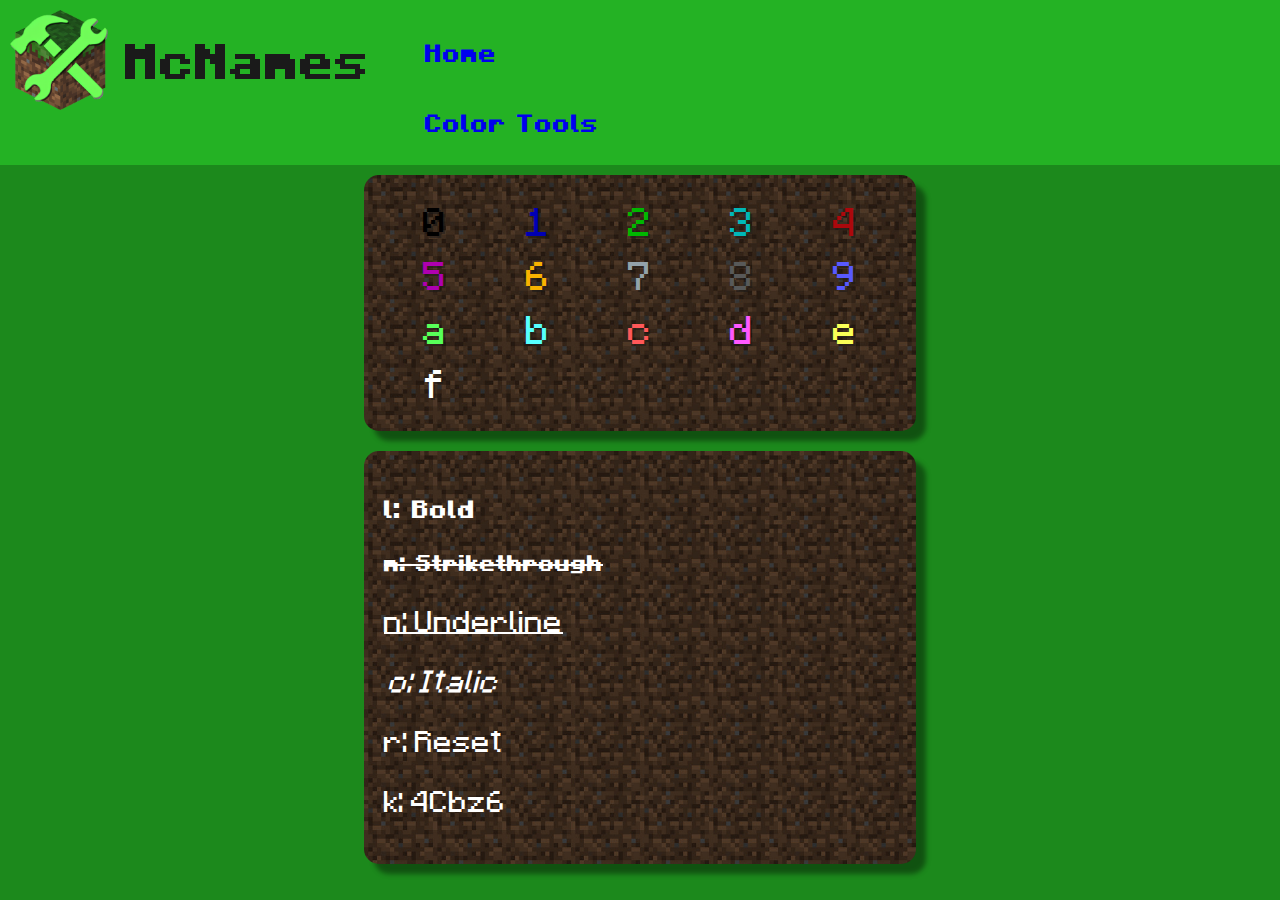
<file: colors.html>
<!DOCTYPE html>
<html lang="en">
<head>
    <meta charset="UTF-8">
    <meta name="viewport" content="width=device-width, initial-scale=1.0">
    <title>McNames - Color Tools</title>
    <link rel="stylesheet" href="colors.css">
    <link rel="shortcut icon" href="assets/images/Logo.png" type="image/png">

</head>
<body>
    <header>
        <img src="assets/images/Logo.png" alt="Logo">
        <h1>McNames</h1>

        <nav class="navBar">
            <ul>
                <a href="index.html">
                    <li>Home</li>
                </a>
            </ul>
            <ul>
                <a href="colors.html">
                    <li>Color Tools</li>
                </a>
            </ul>
        </nav>
    </header>

    <div class="container">
        <p class="colors" id="black">0</p>
        <p class="colors" id="darkBlue">1</p>
        <p class="colors" id="green">2</p>
        <p class="colors" id="teal">3</p>
        <p class="colors" id="darkRed">4</p>
        <p class="colors" id="magenta">5</p>
        <p class="colors" id="gold">6</p>
        <p class="colors" id="gray">7</p>
        <p class="colors" id="darkGray">8</p>
        <p class="colors" id="blue">9</p>
        <p class="colors" id="lime">a</p>
        <p class="colors" id="aqua">b</p>
        <p class="colors" id="red">c</p>
        <p class="colors" id="pink">d</p>
        <p class="colors" id="yellow">e</p>
        <p class="colors" id="white">f</p>

    </div>

    <div class="styles">
        <p id="bold">l: Bold</p>
        <p id="strikethrough">m: Strikethrough</p>
        <p id="underline">n: Underline</p>
        <p id="italic">o: Italic</p>
        <p id="reset">r: Reset</p>
        <p id="magic">k: magic</p>
    </div>

    <script>
        const magicTextField = document.getElementById('magic');

        function magicText() {
            if (magicTextField) {
                    magicTextField.textContent = `k: ${generateRandomLetters(5)}`; // Update the IGN display
                } else {
                    console.error("The IGN input element could not be found in the DOM.");
                }
        }

        function generateRandomLetters(count) {
  const letters = 'ABCDEFGHIJKLMNOPQRSTUVWXYZqwertyuiopasdfghjklzxcvbnm1234567890/'; // You can use lowercase letters or mix both
  let result = '';

  for (let i = 0; i < count; i++) {
    const randomIndex = Math.floor(Math.random() * letters.length);
    result += letters[randomIndex];
  }

  return result;
}

        const intervalId = setInterval(magicText, 40);
    </script>
</body>
</html>
</file>
<file: colors.css>
@font-face {
    font-family: Minecraftia;
    src: url(assets/fonts/Minecraftia-Regular.ttf);
}
@font-face {
    src: url(assets/fonts/Minecraftia-Bold.otf);
    font-family: Minecraftia-Bold;
}

body{
    font-family: Minecraftia-Bold, sans-serif;
    font-size: 25px;
    color: hsl(0, 0%, 10%);
    background-color: rgb(28, 137, 28);
    margin: 0px;
    display: flex;
    flex-direction: column;
    align-items: center;
}

p::selection, input::selection, h1::selection, img::selection, button::selection{
    background-color: rgb(28,137,28);
    
}

header{
    display: flex;
    min-width: 100%;
    background-color: hsl(120, 66%, 42%);
    padding-left: 1.2rem;
}

header h1{
    margin-left: 1.1rem;
}

header img{
    height: 100px;
    margin-top: 10px
}

.navBar ul{
    list-style-type: none;
    overflow: hidden;
}

.navBar a{
    text-decoration: none;
    display: block;
    text-align: center;
    padding: 15px   ;
}

.navBar li{
    float: left;
}

.container{
    background-color: white;
    border-radius: 15px;
    margin: 10px;
    min-width: 40%;
    align-items: center;
    padding: 20px;
    box-shadow: 10px 10px 5px hsla(0, 0%, 0%, 0.400);
    display: grid;
    grid-template-columns: repeat(5, 1fr); /* Creates 5 equal columns */
    gap: 0px; /* Space between items */
    background-image: url('assets/images/dirt_bg.jpg'); /* Replace with your image path */
    background-size: cover; /* Ensures the image covers the entire container */
    background-position: center; /* Centers the image in the container */
    background-repeat: no-repeat; /* Prevents the image from repeating */
  }
  
  .container p {
    text-align: center;
    margin: 5px;
    text-shadow: 2px 2px 0px rgba(23, 23, 23, 50%);
    font-size: 2rem;
    font-family: Minecraftia;
  }

  .styles{
    background-color: white;
    border-radius: 15px;
    margin: 10px;
    min-width: 40%;
    align-items: center;
    padding: 20px;
    box-shadow: 10px 10px 5px hsla(0, 0%, 0%, 0.400);
    background-image: url('assets/images/dirt_bg.jpg'); /* Replace with your image path */
    background-size: cover; /* Ensures the image covers the entire container */
    background-position: center; /* Centers the image in the container */
    background-repeat: no-repeat; /* Prevents the image from repeating */
  }

  .styles p{
    color: white;
  }

  #bold{
    font-weight: bold;
    font-family: Minecraftia-Bold;
  }

  #strikethrough{
    text-decoration: line-through;
    font-family: Minecraftia-Bold;
    font-weight: bold;
    font-size: 0.9em;
  }

  #underline{
    text-decoration: line-through;
    font-family: Minecraftia;
  }

  #italic{
    font-style: italic;
    font-family: Minecraftia;
  }

  #reset{
    font-family: Minecraftia;
  }

  #magic{
    font-family: Minecraftia;
  }
  
  
  
  




#gold{
    color: #F9B200;
}

#black{
    color: black;
}

#darkBlue{
    color: #0000B4;
}

#green{
    color: #00B600;
}

#teal{
    color: #00B7B8;
}

#darkRed{
    color: #AC080C;
}

#magenta{
    color: #AF00B0;
}

#gray{
    color: #93A2AA;
}

#darkGray{
    color: #585959;
}

#blue{
    color: #5859FF;
}

#lime{
    color: #58FF59;
}

#aqua{
    color: #56FFFF;
}

#red{
    color: #FF5859;
}

#pink{
    color: #FF58FF;
}

#yellow{
    color: #FAFF57;
}

#white{
    color: white;
}
</file>
